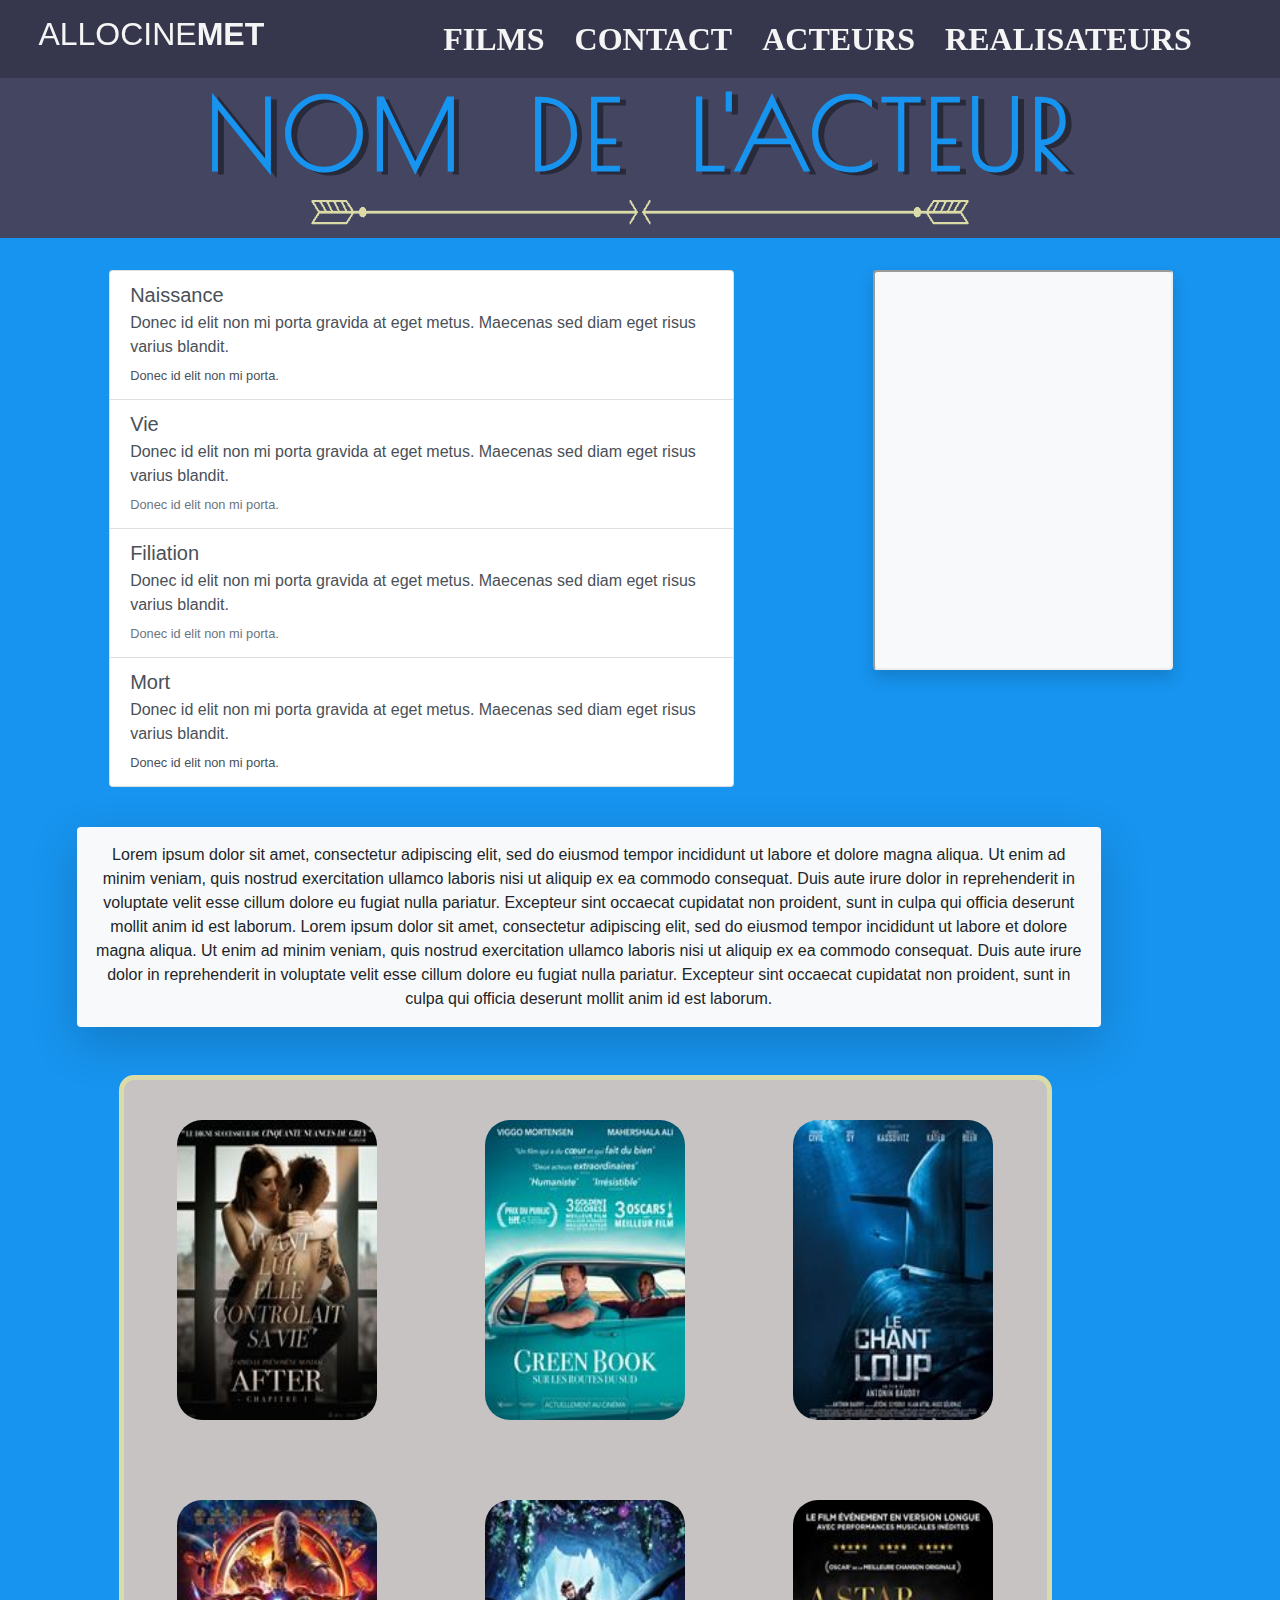
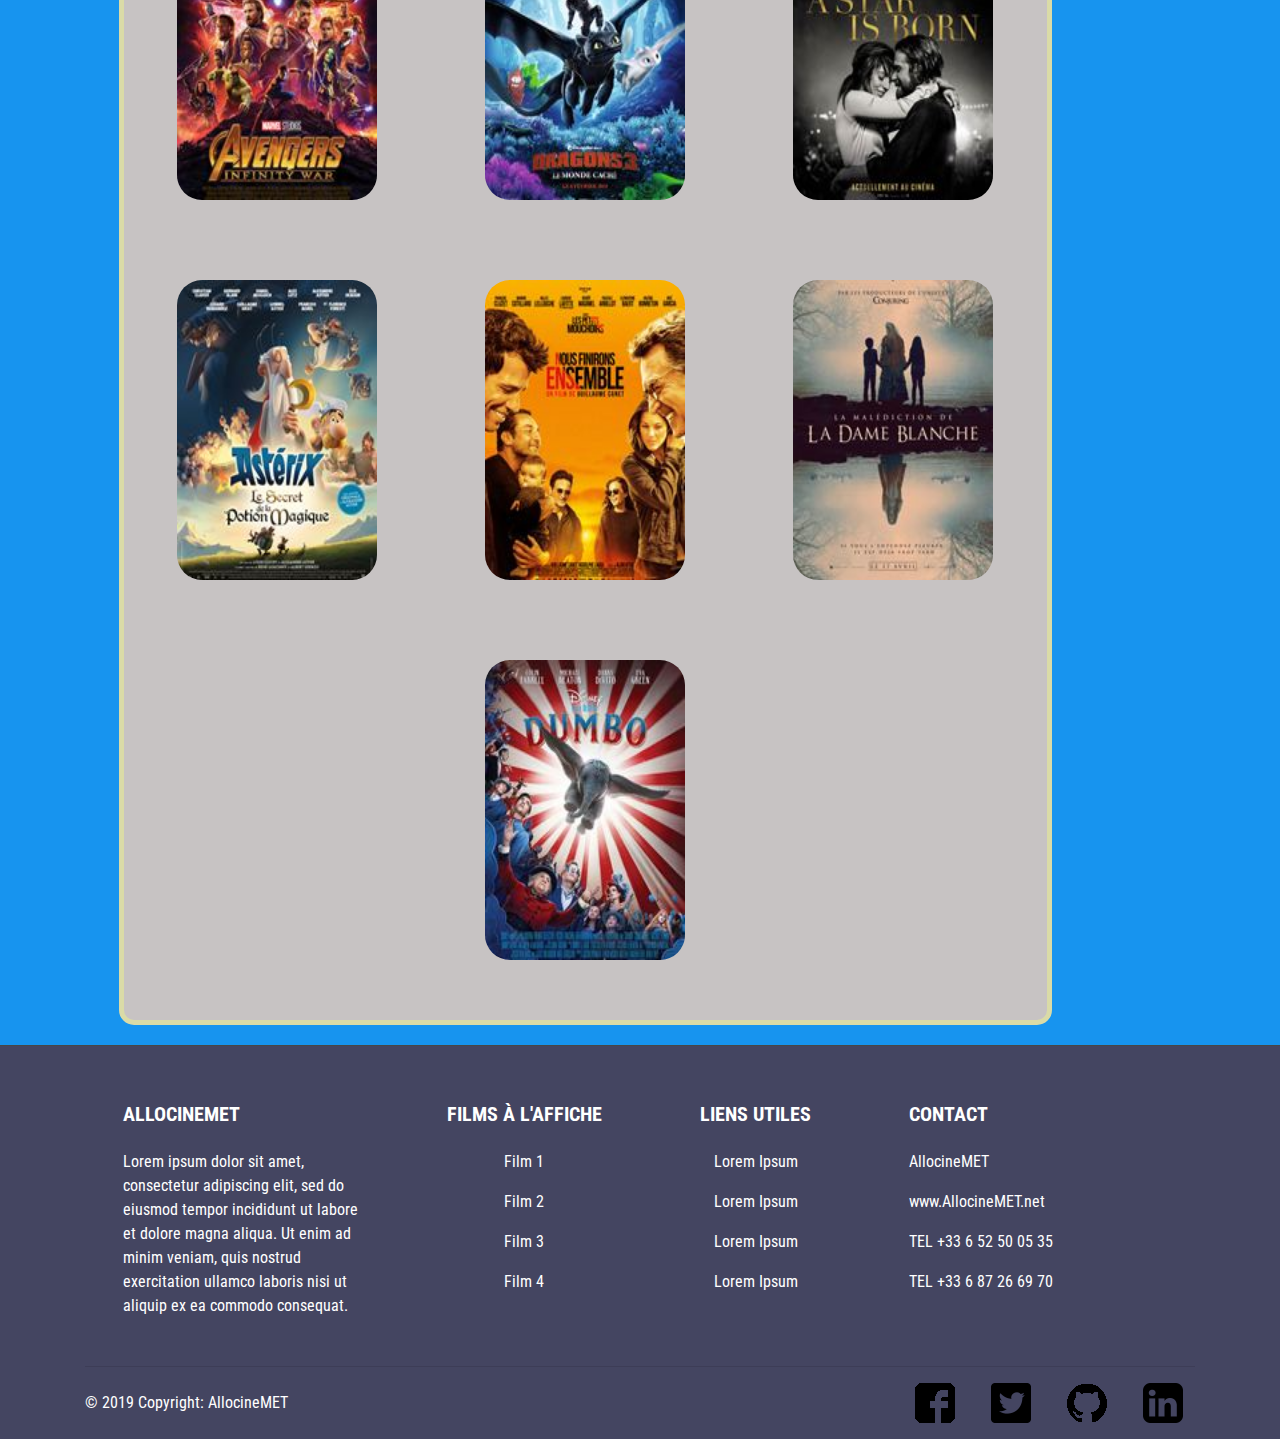
<file: acteur.html>
<!DOCTYPE html>
<html lang="fr">
<head>
    <meta charset="UTF-8">
    <meta name="viewport" content="width=device-width, initial-scale=1.0">
    <meta http-equiv="X-UA-Compatible" content="ie=edge">
    <title>Acteur</title>

<!-- Bootstrap CSS -->
    <link rel="stylesheet" href="https://stackpath.bootstrapcdn.com/bootstrap/4.3.1/css/bootstrap.min.css" integrity="sha384-ggOyR0iXCbMQv3Xipma34MD+dH/1fQ784/j6cY/iJTQUOhcWr7x9JvoRxT2MZw1T" crossorigin="anonymous">
<!--Animate CSS -->
    <link rel="stylesheet" href="https://cdnjs.cloudflare.com/ajax/libs/animate.css/3.7.0/animate.min.css">
<!--  pour la police des titres  -->
    <link href="https://fonts.googleapis.com/css?family=Poiret+One" rel="stylesheet">
<!-- pour les autres textes -->
<link href="https://fonts.googleapis.com/css?family=Roboto+Condensed" rel="stylesheet">
<!--mon CSS -->
    <link rel="stylesheet" href="css/style_pages_cont_real_act.css">
    <link rel="stylesheet" href="css/footer.css">


</head>

<body>
    <!--//////////////////////////////  NAVBAR  \\\\\\\\\\\\\\\\\\\\\\\\\\\\\\\\\\\\\\\\-->

    <header id="haut">
        <nav class="fixed-top" id="link_nav">
            <a href="index.html" id="logo">ALLOCINE<strong>MET</strong></a>
            <div id="Navbar">
                <a class="liens" href="allo_films.html">FILMS </a>
                <a class="liens"href="contact.html">CONTACT </a>
                <a class="liens"href="acteur.html">ACTEURS </a>
                <a class="liens"href="realisateur.html">REALISATEURS </a>
            </div>
            <div class="m-nav-toggle">
                <span class="m-toggle-icon"></span>
            </div>
        </nav>
    </header>


  <main id="acteur">

        <!--  pour le titre -->
        <div class="hoofd">
          <h1 class="text-uppercase">Nom de l'acteur</h1>
          <div class="fleches_2">
          <img class="fleche_g animated fadeInLeft" src="img/ligne_g.png">
          <img class="fleche_d animated fadeInRight" src="img/ligne_d.png">
      </div>
      </div>

<!-- pour la partie carte d'identité et sa photo -->

<div class="row">
  <div class="col-1 col-sm-1 col-md-1 col-lg-1 col-xl-1"></div>
  <div class="col-10 col-sm-10 col-md-5 col-lg-5 col-xl-6">

  <div class="list-group CI">
<a href="#" class="list-group-item list-group-item-action">
  <div class="d-flex w-100 justify-content-between">
    <h5 class="mb-1">Naissance</h5>
  </div>
  <p class="mb-1">Donec id elit non mi porta gravida at eget metus. Maecenas sed diam eget risus varius blandit.</p>
  <small>Donec id elit non mi porta.</small>
</a>
<a href="#" class="list-group-item list-group-item-action">
  <div class="d-flex w-100 justify-content-between">
    <h5 class="mb-1">Vie</h5>
  </div>
  <p class="mb-1">Donec id elit non mi porta gravida at eget metus. Maecenas sed diam eget risus varius blandit.</p>
  <small class="text-muted">Donec id elit non mi porta.</small>
</a>
<a href="#" class="list-group-item list-group-item-action">
  <div class="d-flex w-100 justify-content-between">
    <h5 class="mb-1">Filiation</h5>
  </div>
  <p class="mb-1">Donec id elit non mi porta gravida at eget metus. Maecenas sed diam eget risus varius blandit.</p>
  <small class="text-muted">Donec id elit non mi porta.</small>
</a>
<a href="#" class="list-group-item list-group-item-action">
  <div class="d-flex w-100 justify-content-between">
    <h5 class="mb-1">Mort</h5>
  </div>
  <p class="mb-1">Donec id elit non mi porta gravida at eget metus. Maecenas sed diam eget risus varius blandit.</p>
  <small>Donec id elit non mi porta.</small>
</a>
</div>
</div>


<div class="col-3 col-sm-3 col-md-1 col-lg-1 col-xl-1"></div>

<div class="col-6 col-sm-6 col-md-3 col-lg-3 col-xl-3">

  <iframe class="shadow p-3 mb-5 bg-light rounded" src="" height="400px" width="300px"></iframe>

</div>
<div class="col-3 col-sm-3 col-md-2 col-lg-2 col-xl-1"></div>

</div>
</div>


<!--  pour la descrition du parcours cinématographique de l'acteur  -->


    <p class="text-center shadow-lg p-3 mb-5 bg-light rounded">Lorem ipsum dolor sit amet, consectetur adipiscing elit,
      sed do eiusmod tempor incididunt ut labore et dolore magna aliqua. Ut enim ad
      minim veniam, quis nostrud exercitation ullamco laboris nisi ut aliquip ex ea
      commodo consequat. Duis aute irure dolor in reprehenderit in voluptate velit
      esse cillum dolore eu fugiat nulla pariatur. Excepteur sint occaecat cupidatat
      non proident, sunt in culpa qui officia deserunt mollit anim id est laborum. Lorem ipsum dolor sit amet, consectetur adipiscing elit,
        sed do eiusmod tempor incididunt ut labore et dolore magna aliqua. Ut enim ad
        minim veniam, quis nostrud exercitation ullamco laboris nisi ut aliquip ex ea
        commodo consequat. Duis aute irure dolor in reprehenderit in voluptate velit
        esse cillum dolore eu fugiat nulla pariatur. Excepteur sint occaecat cupidatat
        non proident, sunt in culpa qui officia deserunt mollit anim id est laborum.
    </p>


    <div class="col-md-10">
        <div class="liens_films">
            <a href="#"><img class="affiche" src="img/1.jpg"></a>
            <a href="#"><img class="affiche" src="img/2.jpg"></a>
            <a href="#"><img class="affiche" src="img/3.jpg"></a>
            <a href="#"><img class="affiche" src="img/4.jpg"></a>
            <a href="#"><img class="affiche" src="img/5.jpg"></a>
            <a href="#"><img class="affiche" src="img/6.jpg"></a>
            <a href="#"><img class="affiche" src="img/7.jpg"></a>
            <a href="#"><img class="affiche" src="img/8.jpg"></a>
            <a href="#"><img class="affiche" src="img/9.jpg"></a>
            <a href="#"><img class="affiche" src="img/10.jpg"></a>

        </div>
    </div>

    </main>

    <footer id="footer" class="page-footer font-small text-white mdb-color pt-4 sticky bottom">

        <!-- Footer Links -->
        <div class="container text-center text-md-left ">

          <!-- Footer links -->
          <div class="row text-center text-md-left mt-3 pb-3 mx-auto">

            <!-- Grid column -->
            <div class="col-md-3 col-lg-3 col-xl-3 mx-auto mt-3">
              <h5 class=" text-uppercase mb-4  font-weight-bold text-white"><a href="index.html"> AllocineMET</a></h5>
              <p>Lorem ipsum dolor sit amet, consectetur adipiscing elit, sed do eiusmod tempor incididunt ut labore et dolore magna aliqua. Ut enim ad minim veniam,
                quis nostrud exercitation ullamco laboris nisi ut aliquip ex ea commodo consequat.</p>
            </div>
            <!-- Grid column -->

            <hr class="w-100 clearfix d-md-none">

            <!-- Grid column -->
            <div class="col-md-2 col-lg-2 col-xl-2 mx-auto mt-3 text-center">
              <h5 class="text-uppercase mb-4 font-weight-bold">Films à l'affiche</h5>
              <p>
                <a href="#">Film 1</a>
              </p>
              <p>
                <a href="#">Film 2</a>
              </p>
              <p>
                <a href="#">Film 3</a>
              </p>
              <p>
                <a href="#">Film 4</a>
              </p>
            </div>
            <!-- Grid column -->

            <hr class="w-100 clearfix d-md-none">

            <!-- Grid column -->
            <div class="col-md-3 col-lg-2 col-xl-2 mx-auto mt-3 text-center">
              <h5 class="text-uppercase mb-4 font-weight-bold">Liens utiles</h5>
              <p>
                <a href="https://simplon.co/">Lorem Ipsum</a>
              </p>
              <p>
                <a href="https://simplon-charleville.fr/">Lorem Ipsum</a>
              </p>
              <p>
                <a href="#!">Lorem Ipsum</a>
              </p>
              <p>
                <a href="#">Lorem Ipsum</a>
              </p>
            </div>

            <!-- Grid column -->
            <hr class="w-100 clearfix d-md-none">

            <!-- Grid column -->
            <div class="col-md-4 col-lg-3 col-xl-3 mx-auto mt-3">
              <h5 class="text-uppercase mb-4 font-weight-bold"><a href="contact.php">Contact</a></h5>
              <p>
                AllocineMET</p>
              <p>
                www.AllocineMET.net</p>
              <p>
                 TEL +33 6 52 50 05 35</p>
              <p>
                 TEL +33 6 87 26 69 70</p>
            </div>
            <!-- Grid column -->

          </div>
          <!-- Footer links -->

          <hr class="hr-footer">

          <!-- Grid row -->
          <div class="row d-flex align-items-center">

            <!-- Grid column -->
            <div class="col-md-7 col-lg-8">

              <!--Copyright-->
          <p class="text-center text-md-left">© 2019 Copyright: AllocineMET

              </p>

            </div>
            <!-- Grid column -->

            <!-- Grid column -->
            <div class="col-md-5 col-lg-4 ml-lg-0">

              <!-- Social buttons -->
              <div class="text-center text-md-right">
                <ul class="list-unstyled list-inline">
                  <li class="list-inline-item">
                    <a class="btn-floating btn-sm rgba-white-slight mx-1" href="https://www.facebook.com/">
                      <img src="img/facebook.png" title="facebook">
                    </a>
                  </li>
                  <li class="list-inline-item">
                    <a class="btn-floating btn-sm rgba-white-slight mx-1" href="https://twitter.com/">
                      <img src="img/twitter.png" title="twitter">
                    </a>
                  </li>
                  <li class="list-inline-item">
                    <a class="btn-floating btn-sm rgba-white-slight mx-1" href="https://github.com/">
                      <img src="img/github.png" title="github">
                    </a>
                  </li>
                  <li class="list-inline-item">
                    <a class="btn-floating btn-sm rgba-white-slight mx-1" href="https://fr.linkedin.com/">
                      <img src="img/linkedin.png" title="linkedin">
                    </a>
                  </li>
                </ul>
              </div>

            </div>
            <!-- Grid column -->

          </div>
          <!-- Grid row -->

        </div>
        <!-- Footer Links -->

      </footer>

      <div><a id="cRetour" class="cInvisible" href="#haut"></a></div>

<!-- jQuery first, then Popper.js, then Bootstrap JS -->
<script src="https://code.jquery.com/jquery-3.3.1.slim.min.js" integrity="sha384-q8i/X+965DzO0rT7abK41JStQIAqVgRVzpbzo5smXKp4YfRvH+8abtTE1Pi6jizo" crossorigin="anonymous"></script>
<script src="https://cdnjs.cloudflare.com/ajax/libs/popper.js/1.14.7/umd/popper.min.js" integrity="sha384-UO2eT0CpHqdSJQ6hJty5KVphtPhzWj9WO1clHTMGa3JDZwrnQq4sF86dIHNDz0W1" crossorigin="anonymous"></script>
<script src="https://stackpath.bootstrapcdn.com/bootstrap/4.3.1/js/bootstrap.min.js" integrity="sha384-JjSmVgyd0p3pXB1rRibZUAYoIIy6OrQ6VrjIEaFf/nJGzIxFDsf4x0xIM+B07jRM" crossorigin="anonymous"></script>

<script>      
      
      $('.m-nav-toggle').click(function(e){
        e.preventDefault();
        $('#Navbar').toggleClass('is-open');
    })

document.addEventListener('DOMContentLoaded', function () {
    window.onscroll = function (ev) {
        document.getElementById("cRetour").className = (window.pageYOffset > 100) ? "cVisible" :
            "cInvisible";
    };
});

$('#sidebarCollapse').click(function (e) {
    e.preventDefault();
    $('#sidebar').toggleClass('active');
})

function openModal() {
    document.getElementById("modal").style.top = "0px";
}

function closeModal() {
    document.getElementById("modal").style.top = "-780px";
}</script>

</body>
</html>
</file>
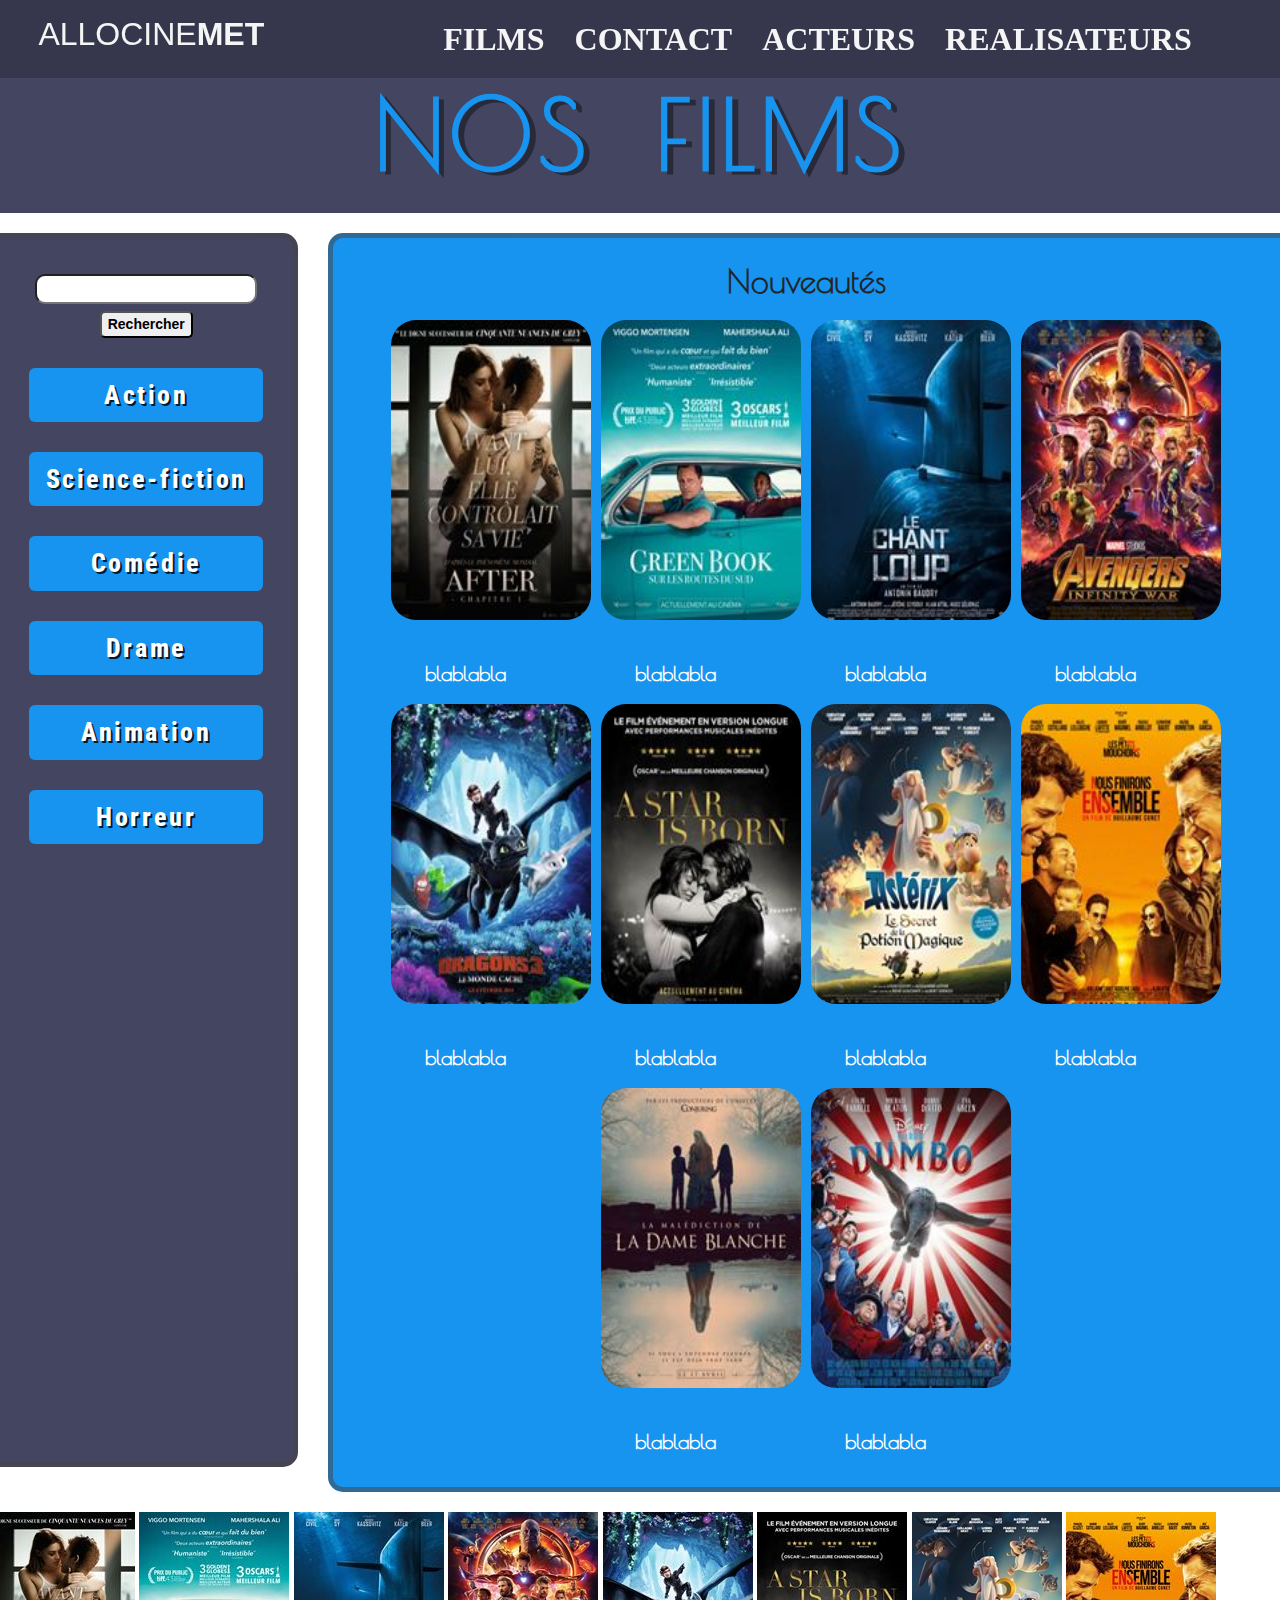
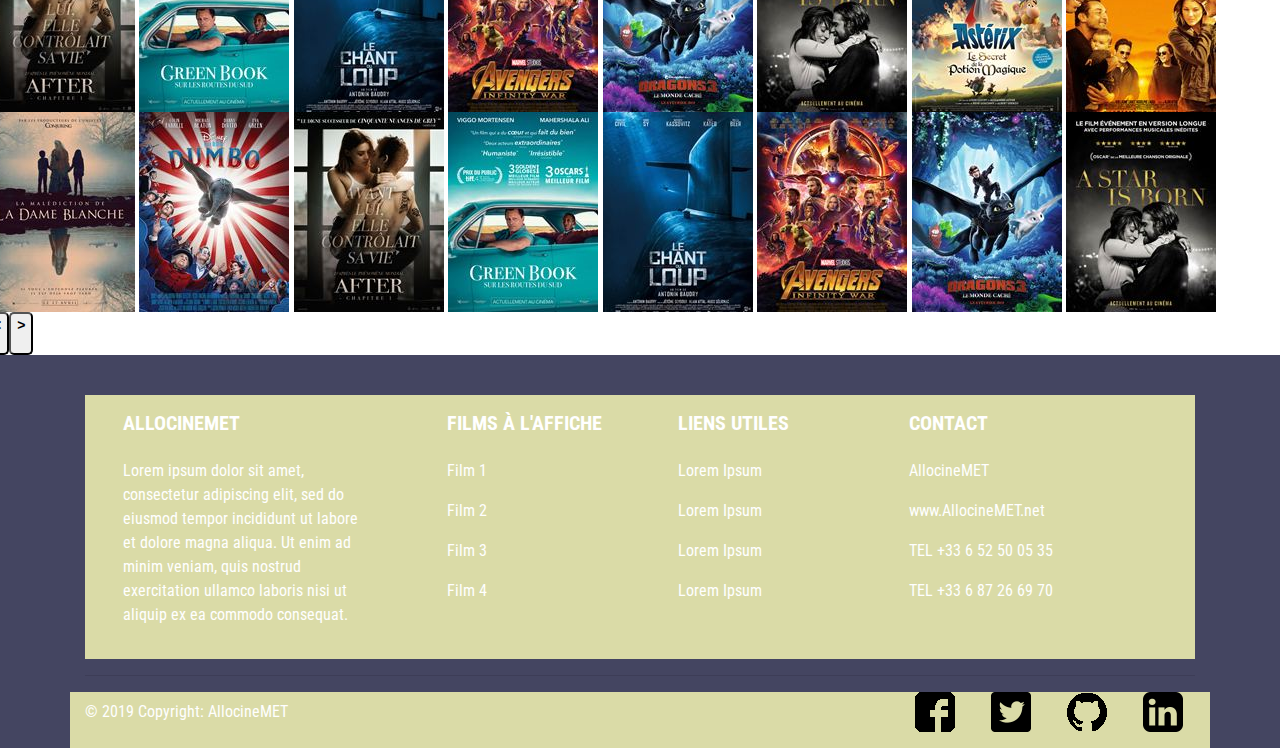
<file: allo_films.html>
<!DOCTYPE html>
<html lang="en">

<head>
    <meta charset="UTF-8">
    <meta name="viewport" content="width=device-width, initial-scale=1.0">
    <meta http-equiv="X-UA-Compatible" content="ie=edge">
    <title>Document</title>
    <link href="https://fonts.googleapis.com/css?family=Poiret+One" rel="stylesheet">
    <link href="https://fonts.googleapis.com/css?family=Roboto+Condensed" rel="stylesheet">
    <link src="css/animate.css" rel="stylesheet">
    <link rel="stylesheet" href="https://stackpath.bootstrapcdn.com/bootstrap/4.3.1/css/bootstrap.min.css"
        integrity="sha384-ggOyR0iXCbMQv3Xipma34MD+dH/1fQ784/j6cY/iJTQUOhcWr7x9JvoRxT2MZw1T" crossorigin="anonymous">
    <link rel="stylesheet" href="css/allo_films.css">
    <link rel="stylesheet" href="css/animate.css">

</head>

<body>

    <!--//////////////////////////////  NAVBAR  \\\\\\\\\\\\\\\\\\\\\\\\\\\\\\\\\\\\\\\\-->

    <header id="haut">
        <nav class="fixed-top" id="link_nav">
            <a href="index.html" id="logo">ALLOCINE<strong>MET</strong></a>
            <div id="Navbar">
                <a class="liens" href="allo_films.html">FILMS </a>
                <a class="liens" href="contact.html">CONTACT </a>
                <a class="liens" href="acteur.html">ACTEURS </a>
                <a class="liens" href="realisateur.html">REALISATEURS </a>
            </div>
            <div class="m-nav-toggle">
                <span class="m-toggle-icon"></span>
            </div>
        </nav>
    </header>

    <!--//////////////////////////////  HEADER  \\\\\\\\\\\\\\\\\\\\\\\\\\\\\\\\\\\\\\\\-->

    <div class="header_films">
        <h1 class="animated flipInY delay-1s">NOS FILMS</h1>

    </div>

    <!--//////////////////////////////  LISTE GAUCHE  \\\\\\\\\\\\\\\\\\\\\\\\\\\\\\\\\\\\\\\\-->

    <div class="row nopadding" id="liste_films">
        <div class="col-lg-3 col-md-4 col-sm-4">
            <div class="menu_films">
                <ul id="menu-accordeon">
                    <input type="search" id="site-search" name="q" aria-label="Search through site content">

                    <button>Rechercher</button>

                    <li><a href="#" class="collapsible">Action</a>
                        <ul>
                            <li><a href="#">Top 2019</a></li>
                            <li><a href="#">Meilleurs films</a></li>
                            <li><a href="#">Box office</a></li>
                            <li><a href="#">Tous les films</a></li>
                        </ul>
                    </li>
                    <li><a href="#" class="collapsible">Science-fiction</a>
                        <ul>
                            <li><a href="#">Top 2019</a></li>
                            <li><a href="#">Meilleurs films</a></li>
                            <li><a href="#">Box office</a></li>
                            <li><a href="#">Tous les films</a></li>
                        </ul>
                    </li>
                    <li><a href="#" class="collapsible">Comédie</a>
                        <ul>
                            <li><a href="#">Top 2019</a></li>
                            <li><a href="#">Meilleurs films</a></li>
                            <li><a href="#">Box office</a></li>
                            <li><a href="#">Tous les films</a></li>
                        </ul>
                    </li>
                    <li><a href="#" class="collapsible">Drame</a>
                        <ul>
                            <li><a href="#">Top 2019</a></li>
                            <li><a href="#">Meilleurs films</a></li>
                            <li><a href="#">Box office</a></li>
                            <li><a href="#">Tous les films</a></li>
                        </ul>
                    </li>
                    <li><a href="#" class="collapsible">Animation</a>
                        <ul>
                            <li><a href="#">Top 2019</a></li>
                            <li><a href="#">Meilleurs films</a></li>
                            <li><a href="#">Box office</a></li>
                            <li><a href="#">Tous les films</a></li>
                        </ul>
                    </li>
                    <li><a href="#" class="collapsible">Horreur</a>
                        <ul>
                            <li><a href="#">Top 2019</a></li>
                            <li><a href="#">Meilleurs films</a></li>
                            <li><a href="#">Box office</a></li>
                            <li><a href="#">Tous les films</a></li>
                        </ul>
                    </li>
                </ul>
            </div>

            <!--//////////////////////////////  LISTE GAUCHE POUR SMARTPHONE  \\\\\\\\\\\\\\\\\\\\\\\\\\\\\\\\\\\\\\\\-->

            <div class="menu_films_portable">
                <ul id="menu-accordeon">
                    <input type="search" id="site-search" name="q" aria-label="Search through site content">
                    <button>Rechercher</button>
                    <li><a href="#" class="collapsible">Films</a>
                        <ul>
                            <li><a href="#" class="collapsible">Action</a>

                            </li>
                            <li><a href="#" class="collapsible">Science-fiction</a>

                            </li>
                            <li><a href="#" class="collapsible">Comédie</a>

                            </li>
                            <li><a href="#" class="collapsible">Drame</a>

                            </li>
                            <li><a href="#" class="collapsible">Animation</a>

                            </li>
                            <li><a href="#" class="collapsible">Horreur</a>

                            </li>
                        </ul>
                    </li>
                </ul>
            </div>
        </div>

        <!--//////////////////////////////  MINIATURES FILMS DROITE  \\\\\\\\\\\\\\\\\\\\\\\\\\\\\\\\\\\\\\\\-->

        <div class="col-lg-9 col-md-8 col-sm-8">
            <div class="liens_films fadeInUp animated">
                <div class="titre"> Nouveautés </div><br />
                <a href="content.html"><img class="effect " src="img/1.jpg" id="action">
                    <p>blablabla</p>
                </a>
                <a href="content.html"><img class="effect " src="img/2.jpg" id="science-fiction">
                    <p>blablabla</p>
                </a>
                <a href="content.html"><img class="effect " src="img/3.jpg" id="horreur">
                    <p>blablabla</p>
                </a>
                <a href="content.html"><img class="effect " src="img/4.jpg" id="action">
                    <p>blablabla</p>
                </a>
                <a href="content.html"><img class="effect " src="img/5.jpg" id="science-fiction">
                    <p>blablabla</p>
                </a>
                <a href="content.html"><img class="effect " src="img/6.jpg" id="horreur">
                    <p>blablabla</p>
                </a>
                <a href="content.html"><img class="effect " src="img/7.jpg" id="action">
                    <p>blablabla</p>
                </a>
                <a href="content.html"><img class="effect " src="img/8.jpg" id="science-fiction">
                    <p>blablabla</p>
                </a>
                <a href="content.html"><img class="effect " src="img/9.jpg" id="horreur">
                    <p>blablabla</p>
                </a>
                <a href="content.html"><img class="effect " src="img/10.jpg" id="action">
                    <p>blablabla</p>
                </a>
            </div>
        </div>

        <!--//////////////////////////////  CAROUSEL SIEMA  \\\\\\\\\\\\\\\\\\\\\\\\\\\\\\\\\\\\\\\\-->

        <div class="siema">
            <img src="img/1.jpg">
            <img src="img/2.jpg">
            <img src="img/3.jpg">
            <img src="img/4.jpg">
            <img src="img/5.jpg">
            <img src="img/6.jpg">
            <img src="img/7.jpg">
            <img src="img/8.jpg">
            <img src="img/9.jpg">
            <img src="img/10.jpg">
            <img src="img/1.jpg">
            <img src="img/2.jpg">
            <img src="img/3.jpg">
            <img src="img/4.jpg">
            <img src="img/5.jpg">
            <img src="img/6.jpg">
        </div>

        <button class="prev">
            <p>
                <</p> </button> <button class="next">
                    <p>></p>
        </button>
    </div>

    <!--            APPARITION IMAGE SELON SCROLL
    <script src="https://cdnjs.cloudflare.com/ajax/libs/gsap/2.1.2/TweenMax.min.js"></script>
    <script>
var derniere_position_de_scroll_connue = 0;
function faireQuelqueChose(position_scroll) {
  // faire quelque chose avec la position du scroll
}
window.addEventListener(function(e) {
           //     TweenMax.to('.liens_films', 4, {y: -800, ease: Elastic.easeOut.config(0.5, 0.2) });
                TweenLite.to('.liens_films', 0.8, {delay: 1, ease: Power1.easeOut, y: -800, opacity: 1 });
            })

        </script>
        -->


    <!--//////////////////////////////  FOOTER  \\\\\\\\\\\\\\\\\\\\\\\\\\\\\\\\\\\\\\\\-->

    <footer id="footer" class="page-footer font-small text-white mdb-color pt-4">

        <!-- Footer Links -->
        <div class="container text-center text-md-left ">

            <!-- Footer links -->
            <div class="row text-center text-md-left mt-3 pb-3 mx-auto">

                <!-- Grid column -->
                <div class="col-sm-12 col-md-3 col-lg-3 col-xl-3 mx-auto mt-3">
                    <h5 class=" text-uppercase mb-4  font-weight-bold text-white"><a href="index.html"> AllocineMET</a>
                    </h5>
                    <p>Lorem ipsum dolor sit amet, consectetur adipiscing elit, sed do eiusmod tempor incididunt ut
                        labore et dolore magna aliqua. Ut enim ad minim veniam,
                        quis nostrud exercitation ullamco laboris nisi ut aliquip ex ea commodo consequat.</p>
                </div>
                <!-- Grid column -->

                <hr class="w-100 clearfix d-md-none">

                <!-- Grid column -->
                <div class="col-sm-3 col-md-2 col-lg-2 col-xl-2 mx-auto mt-3" id="foot">
                    <h5 class="text-uppercase mb-4 font-weight-bold">Films à l'affiche</h5>
                    <p>
                        <a href="#">Film 1</a>
                    </p>
                    <p>
                        <a href="#">Film 2</a>
                    </p>
                    <p>
                        <a href="#">Film 3</a>
                    </p>
                    <p>
                        <a href="#">Film 4</a>
                    </p>
                </div>
                <!-- Grid column -->

                <hr class="w-100 clearfix d-md-none" id="foot">

                <!-- Grid column -->
                <div class="col-sm-3 col-md-3 col-lg-2 col-xl-2 mx-auto mt-3" id="foot">
                    <h5 class="text-uppercase mb-4 font-weight-bold">Liens utiles</h5>
                    <p>
                        <a href="https://simplon.co/">Lorem Ipsum</a>
                    </p>
                    <p>
                        <a href="https://simplon-charleville.fr/">Lorem Ipsum</a>
                    </p>
                    <p>
                        <a href="#!">Lorem Ipsum</a>
                    </p>
                    <p>
                        <a href="#">Lorem Ipsum</a>
                    </p>
                </div>

                <!-- Grid column -->
                <hr class="w-100 clearfix d-md-none" id="foot">

                <!-- Grid column -->
                <div class="col-sm-6 col-md-4 col-lg-3 col-xl-3 mx-auto mt-3">
                    <h5 class="text-uppercase mb-4 font-weight-bold"><a href="contact.php">Contact</a></h5>
                    <p>
                        AllocineMET</p>
                    <p>
                        www.AllocineMET.net</p>
                    <p>
                        TEL +33 6 52 50 05 35</p>
                    <p>
                        TEL +33 6 87 26 69 70</p>
                </div>
                <!-- Grid column -->

            </div>
            <!-- Footer links -->

            <hr class="hr-footer">

            <!-- Grid row -->
            <div class="row d-flex align-items-center">

                <!-- Grid column -->
                <div class="col-md-6 col-lg-7">

                    <!--Copyright-->
                    <p class="text-center text-md-left">© 2019 Copyright: AllocineMET

                    </p>

                </div>
                <!-- Grid column -->

                <!-- Grid column -->
                <div class="col-md-6 col-lg-5 ml-lg-0">

                    <!-- Social buttons -->
                    <div class="text-center text-md-right">
                        <ul class="list-unstyled list-inline">
                            <li class="list-inline-item">
                                <a class="btn-floating btn-sm rgba-white-slight mx-1" href="https://www.facebook.com/">
                                    <img src="img/facebook.png" title="facebook">
                                </a>
                            </li>
                            <li class="list-inline-item">
                                <a class="btn-floating btn-sm rgba-white-slight mx-1" href="https://twitter.com/">
                                    <img src="img/twitter.png" title="twitter">
                                </a>
                            </li>
                            <li class="list-inline-item">
                                <a class="btn-floating btn-sm rgba-white-slight mx-1" href="https://github.com/">
                                    <img src="img/github.png" title="github">
                                </a>
                            </li>
                            <li class="list-inline-item">
                                <a class="btn-floating btn-sm rgba-white-slight mx-1" href="https://fr.linkedin.com/">
                                    <img src="img/linkedin.png" title="linkedin">
                                </a>
                            </li>
                        </ul>
                    </div>

                </div>
                <!-- Grid column -->

            </div>
            <!-- Grid row -->

        </div>
        <!-- Footer Links -->

    </footer>

    <!--//////////////////////////////  BACK TO TOP BTN  \\\\\\\\\\\\\\\\\\\\\\\\\\\\\\\\\\\\\\\\-->

    <div><a id="cRetour" class="cInvisible" href="#haut"></a></div>


    <!--//////////////////////////////  SCRIPTS  \\\\\\\\\\\\\\\\\\\\\\\\\\\\\\\\\\\\\\\\-->

    <script src="https://code.jquery.com/jquery-3.4.0.slim.min.js"
        integrity="sha256-ZaXnYkHGqIhqTbJ6MB4l9Frs/r7U4jlx7ir8PJYBqbI=" crossorigin="anonymous"></script>
    <script src="js/siema.min.js"></script>
    <script src="js/allo_films.js"></script>

</body>

</html>
</file>
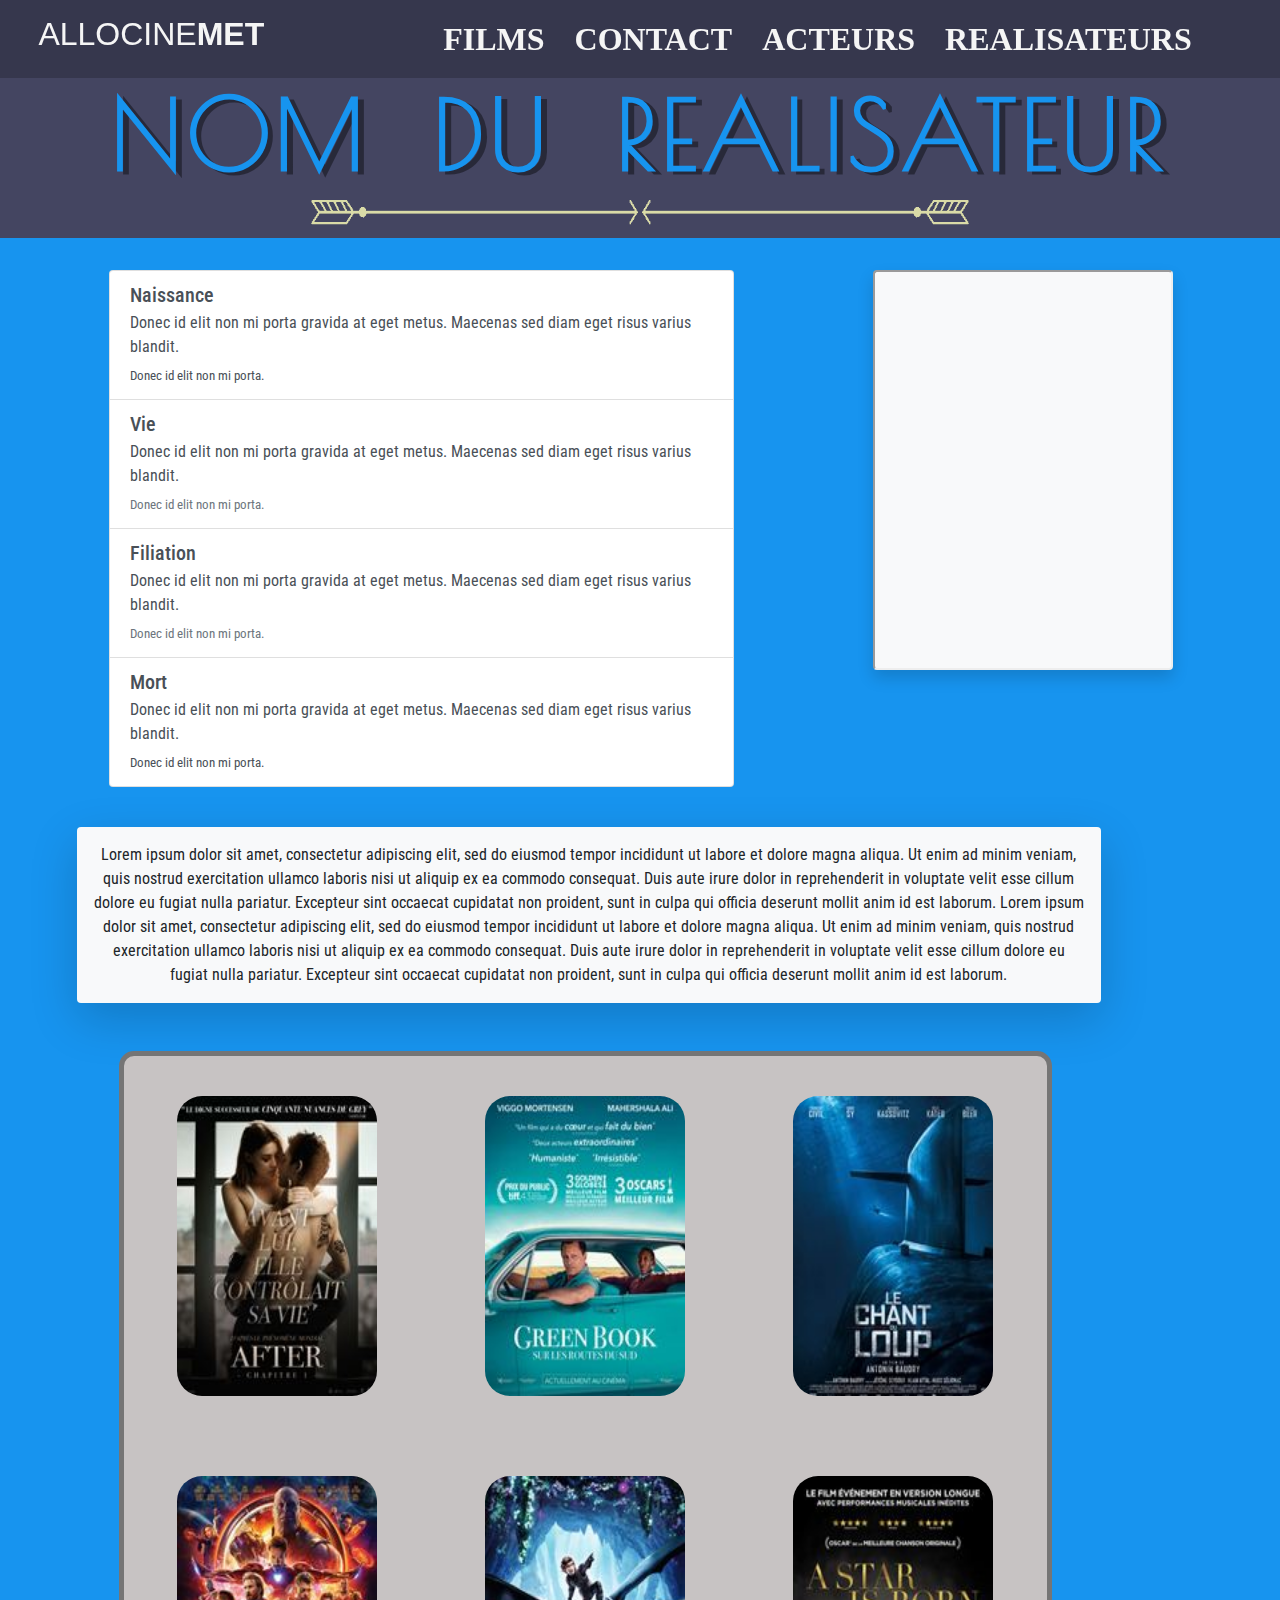
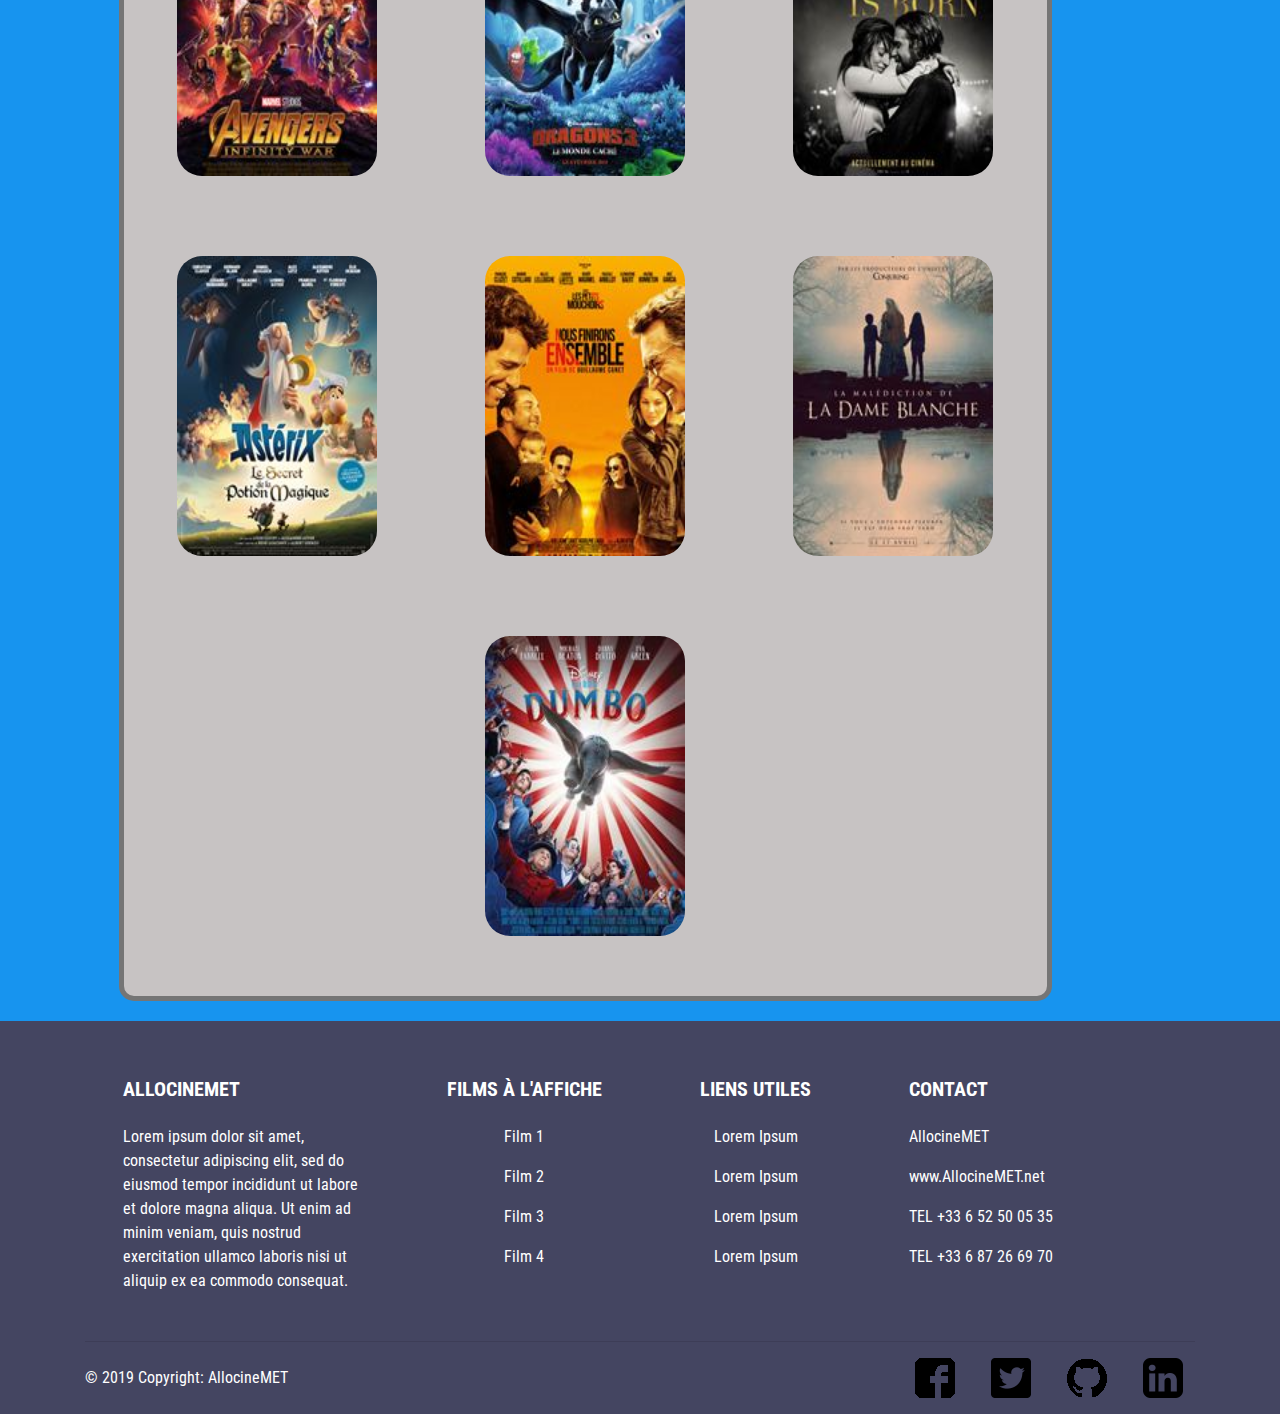
<file: realisateur.html>
<!DOCTYPE html>
<html lang="fr">
<head>
    <meta charset="UTF-8">
    <meta name="viewport" content="width=device-width, initial-scale=1.0">
    <meta http-equiv="X-UA-Compatible" content="ie=edge">
    <title>Réalisateur</title>

<!-- Bootstrap CSS -->
    <link rel="stylesheet" href="https://stackpath.bootstrapcdn.com/bootstrap/4.3.1/css/bootstrap.min.css" integrity="sha384-ggOyR0iXCbMQv3Xipma34MD+dH/1fQ784/j6cY/iJTQUOhcWr7x9JvoRxT2MZw1T" crossorigin="anonymous">
<!--Animate CSS -->
    <link rel="stylesheet" href="https://cdnjs.cloudflare.com/ajax/libs/animate.css/3.7.0/animate.min.css">
<!--  pour la police des titres  -->
    <link href="https://fonts.googleapis.com/css?family=Poiret+One" rel="stylesheet">
<!-- pour les autres textes -->
    <link href="https://fonts.googleapis.com/css?family=Roboto+Condensed" rel="stylesheet">
<!--mon CSS -->
    <link rel="stylesheet" href="css/style_pages_cont_real_act.css">
    <link rel="stylesheet" href="css/footer.css">

</head>

<body>
    <!--//////////////////////////////  NAVBAR  \\\\\\\\\\\\\\\\\\\\\\\\\\\\\\\\\\\\\\\\-->

    <header id="haut">
        <nav class="fixed-top" id="link_nav">
            <a href="index.thml" id="logo">ALLOCINE<strong>MET</strong></a>
            <div id="Navbar">
                <a class="liens" href="allo_films.html">FILMS </a>
                <a class="liens"href="contact.html">CONTACT </a>
                <a class="liens"href="acteur.html">ACTEURS </a>
                <a class="liens"href="realisateur.html">REALISATEURS </a>
            </div>
            <div class="m-nav-toggle">
                <span class="m-toggle-icon"></span>
            </div>
        </nav>
    </header>


  <main id="real">

        <!--  pour le titre -->
        <div class="hoofd">
          <h1 class="text-uppercase">Nom du realisateur</h1>
          <div class="fleches_2">
          <img class="fleche_g animated fadeInLeft" src="img/ligne_g.png">
          <img class="fleche_d animated fadeInRight" src="img/ligne_d.png">
      </div>
      </div>


  <!--<div class="header_films">
          <h1>NOS FILMS</h1>
          <div class="ligne">
          <img class="ligne_g fadeInLeft animated" src="img/ligne_g.png">
          <img class="ligne_d fadeInRight animated" src="img/ligne_d.png">
      </div>
    </div>-->
<!-- pour la partie carte d'identité et sa photo -->

<div class="row">
  <div class="col-1 col-sm-1 col-md-1 col-lg-1 col-xl-1"></div>
  <div class="col-10 col-sm-10 col-md-5 col-lg-5 col-xl-6">

  <div class="list-group CI">
<a href="#" class="list-group-item list-group-item-action">
  <div class="d-flex w-100 justify-content-between">
    <h5 class="mb-1">Naissance</h5>
  </div>
  <p class="mb-1">Donec id elit non mi porta gravida at eget metus. Maecenas sed diam eget risus varius blandit.</p>
  <small>Donec id elit non mi porta.</small>
</a>
<a href="#" class="list-group-item list-group-item-action">
  <div class="d-flex w-100 justify-content-between">
    <h5 class="mb-1">Vie</h5>
  </div>
  <p class="mb-1">Donec id elit non mi porta gravida at eget metus. Maecenas sed diam eget risus varius blandit.</p>
  <small class="text-muted">Donec id elit non mi porta.</small>
</a>
<a href="#" class="list-group-item list-group-item-action">
  <div class="d-flex w-100 justify-content-between">
    <h5 class="mb-1">Filiation</h5>
  </div>
  <p class="mb-1">Donec id elit non mi porta gravida at eget metus. Maecenas sed diam eget risus varius blandit.</p>
  <small class="text-muted">Donec id elit non mi porta.</small>
</a>
<a href="#" class="list-group-item list-group-item-action">
  <div class="d-flex w-100 justify-content-between">
    <h5 class="mb-1">Mort</h5>
  </div>
  <p class="mb-1">Donec id elit non mi porta gravida at eget metus. Maecenas sed diam eget risus varius blandit.</p>
  <small>Donec id elit non mi porta.</small>
</a>
</div>
</div>


<div class="col-3 col-sm-3 col-md-1 col-lg-1 col-xl-1"></div>

<div class="col-6 col-sm-6 col-md-3 col-lg-3 col-xl-3">

  <iframe class="shadow p-3 mb-5 bg-light rounded" src="" height="400px" width="300px"></iframe>

</div>
<div class="col-3 col-sm-3 col-md-2 col-lg-2 col-xl-1"></div>

</div>
</div>


<!--  pour la descrition de l'oeuvre du réalisateur  -->


    <p class="text-center shadow-lg p-3 mb-5 bg-light rounded">Lorem ipsum dolor sit amet, consectetur adipiscing elit,
      sed do eiusmod tempor incididunt ut labore et dolore magna aliqua. Ut enim ad
      minim veniam, quis nostrud exercitation ullamco laboris nisi ut aliquip ex ea
      commodo consequat. Duis aute irure dolor in reprehenderit in voluptate velit
      esse cillum dolore eu fugiat nulla pariatur. Excepteur sint occaecat cupidatat
      non proident, sunt in culpa qui officia deserunt mollit anim id est laborum. Lorem ipsum dolor sit amet, consectetur adipiscing elit,
        sed do eiusmod tempor incididunt ut labore et dolore magna aliqua. Ut enim ad
        minim veniam, quis nostrud exercitation ullamco laboris nisi ut aliquip ex ea
        commodo consequat. Duis aute irure dolor in reprehenderit in voluptate velit
        esse cillum dolore eu fugiat nulla pariatur. Excepteur sint occaecat cupidatat
        non proident, sunt in culpa qui officia deserunt mollit anim id est laborum.
    </p>


    <div class="col-md-10">
        <div class="liens_films">
            <a href="#"><img class="affiche" src="img/1.jpg"></a>
            <a href="#"><img class="affiche" src="img/2.jpg"></a>
            <a href="#"><img class="affiche" src="img/3.jpg"></a>
            <a href="#"><img class="affiche" src="img/4.jpg"></a>
            <a href="#"><img class="affiche" src="img/5.jpg"></a>
            <a href="#"><img class="affiche" src="img/6.jpg"></a>
            <a href="#"><img class="affiche" src="img/7.jpg"></a>
            <a href="#"><img class="affiche" src="img/8.jpg"></a>
            <a href="#"><img class="affiche" src="img/9.jpg"></a>
            <a href="#"><img class="affiche" src="img/10.jpg"></a>

        </div>
    </div>

    </main>

    <footer id="footer" class="page-footer font-small text-white mdb-color pt-4 sticky bottom">

        <!-- Footer Links -->
        <div class="container text-center text-md-left ">

          <!-- Footer links -->
          <div class="row text-center text-md-left mt-3 pb-3 mx-auto">

            <!-- Grid column -->
            <div class="col-md-3 col-lg-3 col-xl-3 mx-auto mt-3">
              <h5 class=" text-uppercase mb-4  font-weight-bold text-white"><a href="index.html"> AllocineMET</a></h5>
              <p>Lorem ipsum dolor sit amet, consectetur adipiscing elit, sed do eiusmod tempor incididunt ut labore et dolore magna aliqua. Ut enim ad minim veniam,
                quis nostrud exercitation ullamco laboris nisi ut aliquip ex ea commodo consequat.</p>
            </div>
            <!-- Grid column -->

            <hr class="w-100 clearfix d-md-none">

            <!-- Grid column -->
            <div class="col-md-2 col-lg-2 col-xl-2 mx-auto mt-3 text-center">
              <h5 class="text-uppercase mb-4 font-weight-bold">Films à l'affiche</h5>
              <p>
                <a href="#">Film 1</a>
              </p>
              <p>
                <a href="#">Film 2</a>
              </p>
              <p>
                <a href="#">Film 3</a>
              </p>
              <p>
                <a href="#">Film 4</a>
              </p>
            </div>
            <!-- Grid column -->

            <hr class="w-100 clearfix d-md-none">

            <!-- Grid column -->
            <div class="col-md-3 col-lg-2 col-xl-2 mx-auto mt-3 text-center">
              <h5 class="text-uppercase mb-4 font-weight-bold">Liens utiles</h5>
              <p>
                <a href="https://simplon.co/">Lorem Ipsum</a>
              </p>
              <p>
                <a href="https://simplon-charleville.fr/">Lorem Ipsum</a>
              </p>
              <p>
                <a href="#!">Lorem Ipsum</a>
              </p>
              <p>
                <a href="#">Lorem Ipsum</a>
              </p>
            </div>

            <!-- Grid column -->
            <hr class="w-100 clearfix d-md-none">

            <!-- Grid column -->
            <div class="col-md-4 col-lg-3 col-xl-3 mx-auto mt-3">
              <h5 class="text-uppercase mb-4 font-weight-bold"><a href="contact.php">Contact</a></h5>
              <p>
                AllocineMET</p>
              <p>
                www.AllocineMET.net</p>
              <p>
                 TEL +33 6 52 50 05 35</p>
              <p>
                 TEL +33 6 87 26 69 70</p>
            </div>
            <!-- Grid column -->

          </div>
          <!-- Footer links -->

          <hr class="hr-footer">

          <!-- Grid row -->
          <div class="row d-flex align-items-center">

            <!-- Grid column -->
            <div class="col-md-7 col-lg-8">

              <!--Copyright-->
          <p class="text-center text-md-left">© 2019 Copyright: AllocineMET

              </p>

            </div>
            <!-- Grid column -->

            <!-- Grid column -->
            <div class="col-md-5 col-lg-4 ml-lg-0">

              <!-- Social buttons -->
              <div class="text-center text-md-right">
                <ul class="list-unstyled list-inline">
                  <li class="list-inline-item">
                    <a class="btn-floating btn-sm rgba-white-slight mx-1" href="https://www.facebook.com/">
                      <img src="img/facebook.png" title="facebook">
                    </a>
                  </li>
                  <li class="list-inline-item">
                    <a class="btn-floating btn-sm rgba-white-slight mx-1" href="https://twitter.com/">
                      <img src="img/twitter.png" title="twitter">
                    </a>
                  </li>
                  <li class="list-inline-item">
                    <a class="btn-floating btn-sm rgba-white-slight mx-1" href="https://github.com/">
                      <img src="img/github.png" title="github">
                    </a>
                  </li>
                  <li class="list-inline-item">
                    <a class="btn-floating btn-sm rgba-white-slight mx-1" href="https://fr.linkedin.com/">
                      <img src="img/linkedin.png" title="linkedin" class="in">
                    </a>
                  </li>
                </ul>
              </div>

            </div>
            <!-- Grid column -->

          </div>
          <!-- Grid row -->

        </div>
        <!-- Footer Links -->

      </footer>

      <div><a id="cRetour" class="cInvisible" href="#haut"></a></div>

      <!-- jQuery first, then Popper.js, then Bootstrap JS -->
      <script src="https://code.jquery.com/jquery-3.3.1.slim.min.js" integrity="sha384-q8i/X+965DzO0rT7abK41JStQIAqVgRVzpbzo5smXKp4YfRvH+8abtTE1Pi6jizo" crossorigin="anonymous"></script>
      <script src="https://cdnjs.cloudflare.com/ajax/libs/popper.js/1.14.7/umd/popper.min.js" integrity="sha384-UO2eT0CpHqdSJQ6hJty5KVphtPhzWj9WO1clHTMGa3JDZwrnQq4sF86dIHNDz0W1" crossorigin="anonymous"></script>
      <script src="https://stackpath.bootstrapcdn.com/bootstrap/4.3.1/js/bootstrap.min.js" integrity="sha384-JjSmVgyd0p3pXB1rRibZUAYoIIy6OrQ6VrjIEaFf/nJGzIxFDsf4x0xIM+B07jRM" crossorigin="anonymous"></script>

      <script>     
            
            $('.m-nav-toggle').click(function(e){
        e.preventDefault();
        $('#Navbar').toggleClass('is-open');
    })
      
      
      document.addEventListener('DOMContentLoaded', function () {
          window.onscroll = function (ev) {
              document.getElementById("cRetour").className = (window.pageYOffset > 100) ? "cVisible" :
                  "cInvisible";
          };
      });
      
      $('#sidebarCollapse').click(function (e) {
          e.preventDefault();
          $('#sidebar').toggleClass('active');
      })
      
      function openModal() {
          document.getElementById("modal").style.top = "0px";
      }
      
      function closeModal() {
          document.getElementById("modal").style.top = "-780px";
      }</script>

</body>
</html>
</file>
<file: css/style_pages_cont_real_act.css>
* {
  margin: 0;
  padding: 0;
  box-sizing: 0;
}

/*------------------------------
----pour le body des pages------
-------------------------------*/

#content, #real, #acteur {
  background-color: #1794ef;
  padding-bottom: 20px;
}

#content, #real {
  font-family: 'Roboto Condensed', sans-serif;
}

#acteur {
  background-color: #1794ef;
  border-bottom: 1px solid #474747;
}

/********************************** NAVBAR ***********************************/

#logo {
  font-size: 2em;
}

#Navbar{
  display: flex;
  flex-direction:row;
  justify-content:flex-end;
  width:70%;
  margin:auto;
  font-weight:bolder;
  font-family: 'Marko One', serif;
  font-size: 2em;
}

#link_nav{
  position: fixed;
  z-index:99;
  display:flex;
  flex-direction: row;
  padding-left:3%;
  padding-top:10px;
  padding-bottom:10px;
  background: rgba(0, 0, 0, 0.2);
}

#link_nav a{
  text-decoration: none;
  color: whitesmoke;
}

#Navbar a{
  padding:5px;
  margin: 0 10px;
}

#link_nav a:hover{
  color: #ffe640;
}

hr {
  width: 100%;
  color: white;
}

.m-nav-toggle{
  width: 30px;
  height: 23px;
  margin-left: 60%;
  display: none;
  align-items: center;
  cursor: pointer;
}
span.m-toggle-icon, span.m-toggle-icon:before, span.m-toggle-icon:after{
  content: "";
  display:block;
  width: 100%;
  height: 3px;
  background: #fff;
  position: relative;

}
span.m-toggle-icon:before{top: 10px;}
span.m-toggle-icon:after{top: -13px;}

#Navbar.is-open{

  transform: translateY(0);
}

/*------------------------------
----pour le titre---------------
-------------------------------*/

#content .hoofd, #real .hoofd, #acteur .hoofd {
    display: flex;
    align-items: center;
    justify-content: center;
    flex-direction: column;
    width: 100%;
    min-height: 20vh;
    background-color: #444561;
    padding-bottom: 1%;
    margin-bottom: 2em;
}

#content h1, #real h1, #acteur h1 {
  font-family: 'Poiret One', cursive;
  text-shadow: .06em .03em rgba(0, 0, 0, 0.404);
  font-size: 6em;
  font-weight: 600;
  word-spacing: 0.4em;
  letter-spacing: 0.05em;
  text-align: center;
  margin-top: 0.8em;
}

#content h1, #real h1 {
  color: #1794ef;
}

#acteur h1{
  color: #1794ef;;
}

 .fleches_2 {
  flex-direction: row;
  text-align: center;
}

.fleche_d, .fleche_g {
  height: 10%;
  width: 35%;
}


/*-----------------------------------------
----pour l'image du film sur content------
-----------------------------------------*/

#content .media, {
  width: 70%;
  height: 700px;
  margin: 20px auto;
  padding: 5px auto;
}

/*------------------------------
----pour la partie texte------
-------------------------------*/

#content .text-center, #real .text-center, #acteur .text-center {
  padding: 20px 10%;
  width: 80%;
}

#content .text-center {
  margin: 20px auto;
}

#real .text-center, #acteur .text-center {
  margin-left: 6%;
  margin-top: 20px;

}

/*------------------------------
----pour la partie récap------
-------------------------------*/

#content .row {
  margin-bottom: 20px;
}

/*----------------------------------
----pour la video bande annonce------
-----------------------------------*/

#content iframe {
  margin-top: 5%;
}

/*----------------------------------------
----pour la partie CI du réalisateur------
-----------------------------------------*/

#real .row, #acteur .row {
  margin-top: 20px;
}

#real .CI, #acteur .CI {
  margin-bottom: 20px;
}


/*------------------------------------
----pour la galerie des affiches------
-------------------------------------*/

#real .liens_films, #acteur .liens_films {
    display: flex;
    flex-direction: row;
    flex-wrap: wrap;
    background-color: #c7c3c3;
    justify-content: space-around;
    height: 100%;
    margin-left: 10%;
    border-radius: 15px;
    padding-bottom: 20px;
}

#acteur .liens_films{
  border: 5px solid #dadba7;
}

#real .liens_films{
  border: 5px solid rgb(117, 117, 117);
}

#real .affiche, #acteur .affiche {
    width: 200px;
    height: 300px;
    margin: 40px;
    border-radius: 25px;
}

#real .affiche:hover, #acteur .affiche:hover {
  transform: scale(1.2);
    border: 5px solid #494343be;
    box-shadow: 2px 10px 178px 0px rgba(255, 255, 255, 0.75);
    -webkit-box-shadow: 2px 10px 178px 0px rgba(255, 255, 255, 0.75);
    -moz-box-shadow: 2px 10px 178px 0px rgba(255, 255, 255, 0.75);
    transition: all 0.6s ease-in-out;
}

/********************************** BACK TO TOP ***********************************/

a#cRetour {
  border-radius: 3px;
  padding: 10px;
  font-size: 15px;
  text-align: center;
  color: #fff;
  background: #474747;
  position: fixed;
  right: 20px;
  opacity: 1;
  z-index: 99999;
  transition: all ease-in 0.2s;
  backface-visibility: hidden;
  -webkit-backface-visibility: hidden;
  text-decoration: none;
}

a#cRetour:before {
  content: "\25b2";
}

a#cRetour:hover {
  background: rgba(0, 0, 0, 1);
  transition: all ease-in 0.2s;
}

a#cRetour.cInvisible {
  bottom: -35px;
  opacity: 0;
  transition: all ease-in 0.5s;
}

a#cRetour.cVisible {
  bottom: 20px;
  opacity: 1;
}


/*----------------------------------
----------media query----------------
----------------------------------*/

@media only screen and (max-width: 1199px) {
  #content iframe {
    margin-top: 10%;
  }
}

@media only screen and (max-width: 991px) {
  #content .ligne, #real .ligne, #acteur .ligne,{
    display: none;
  }

}

@media only screen and (max-width: 880px) {
  #content h1, #real h1, #acteur h1{
    font-size: 4em;
  }

@media only screen and (max-width: 767px) {

  #Navbar{
    transform: translateY(-100%);
    display: flex;
    flex-direction: column;
    position: absolute;
    justify-content: center;
    align-items: center;
   top: 0; left: 0;
   width: 100%;
   height: 100vh;
   background-color: #474747;
}

.m-nav-toggle{
  margin-left: 60%;
  display: flex;
  z-index: 999;
}

.liens {
  text-decoration: none;
  color: whitesmoke;
  font-size: 40px;
  margin-top: 50px;
  border-block-end: solid 1px rgb(255, 255, 255);
}

  #real .liens_films, #acteur .liens_films {
    margin-left: 2%;
  }
#real .text-center, #acteur .text-center {
    width: 90%;
  }
}

@media only screen and (max-width: 576px) {

  .m-nav-toggle{
    margin-left: 45%;
  }

  #content h1, #real h1, #acteur h1{
    font-size: 2em;
  }
  #content iframe {
    margin-left: 15%;
  }
  }
</file>
<file: css/footer.css>
* {
  margin: 0;
  padding: 0;
  box-sizing: 0;
}

/*------------------------------
----pour le footer------
-------------------------------*/
#footer {
  background-color: #444561;
  font-family: 'Roboto Condensed', sans-serif;
}

#footer a {
  color: white;
}

#footer a:hover {
  color: #ffe640;
}

/*----------------------------------
----------media query----------------
----------------------------------*/

@media only screen and (max-width: 1199px) {
  #footer .in {
    display: none;
  }
}

@media only screen and (max-width: 991px) {

}

@media only screen and (max-width: 767px) {
  #footer .in {
    display: initial;
  }
}

@media only screen and (max-width: 576px) {

  }
</file>
<file: css/allo_films.css>
body {
  margin: 0;
  padding: 0;
  overflow-x: hidden;
  box-sizing: 0;
}

.row {
  margin-left: -15px;
  margin-right: -15px;
  background-color: #dadba7;
}

/********************************** NAVBAR ***********************************/
#logo {
  font-size: 2em;
}

#Navbar{
  display: flex;
  flex-direction:row;
  justify-content:flex-end;
  width:70%;
  margin:auto;
  font-weight:bolder;
  font-family: 'Marko One', serif;
  font-size: 2em;
}

#link_nav{
  position: fixed;
  z-index:99;
  display:flex;
  flex-direction: row;
  padding-left:3%;
  padding-top:10px;
  padding-bottom:10px;
  background: rgba(0, 0, 0, 0.2);
}

#link_nav a{
  text-decoration: none;
  color: whitesmoke;
}

#Navbar a{
  padding:5px;
  margin: 0 10px;
}

#link_nav a:hover{
  color: #ffe640;
}

hr {
  width: 100%;
  color: white;
}

.m-nav-toggle{
  width: 30px;
  height: 23px;
  margin-left: 60%;
  display: none;
  align-items: center;
  cursor: pointer;
}
span.m-toggle-icon, span.m-toggle-icon:before, span.m-toggle-icon:after{
  content: "";
  display:block;
  width: 100%;
  height: 3px;
  background: #fff;
  position: relative;

}
span.m-toggle-icon:before{top: 10px;}
span.m-toggle-icon:after{top: -13px;}

#Navbar.is-open{

  transform: translateY(0);
}


/********************************** HEADER ***********************************/

.header_films {
  display: flex;
  align-items: center;
  flex-direction: column;
  justify-content: center;
  padding-bottom: 1%;
  width: 100%;
  min-height: 18vh;
  background-color: #444561;
  }

.header_films h1 {
  color: #1794ef;
  text-align: center;
  font-family: 'Poiret One', cursive;
  text-shadow: .06em .03em rgba(0, 0, 0, 0.404);
  font-size: 6em;
  font-weight: 600;
  word-spacing: 0.4em;
  letter-spacing: 0.05em;
  margin-top: 0.8em;
}

/********************************** LISTE FILMS ***********************************/

#liste_films {
  background-color: white;
}

.menu_films {
  border-radius: 0px 15px 15px 0px;
  margin-top: 20px;
  margin-bottom: 20px;
  background-color: #444561;
  height: 95%;
  border-right: solid 5px #4747478a;
  border-top: solid 5px #4747478a;
  border-bottom: solid 5px #4747478a;
}

.menu_films_portable {
  display: none;
}

input {
  width: 95%;
  margin: .4rem 0;
  border-radius: 10px;
}

button {
  border-radius: 5px;
  font-size: 14px;
  font-weight: 600;
}

#menu-accordeon {
  padding: 0;
  padding-top: 30px;
  margin-left: auto;
  margin-right: auto;
  list-style: none;
  text-align: center;
  width: 80%;
}

#menu-accordeon ul {
  padding: 0;
  list-style: none;
  text-align: center;
}

#menu-accordeon li {
  margin-top: 30px;
  background-color: #1794ef;
  border-radius: 6px;
  margin-bottom: 2px;

}

#menu-accordeon li li {
  max-height: 0;
  overflow: hidden;
  transition: all 2s;
  border-radius: 0;
  background: #444;
  box-shadow: none;
  border: none;
  margin: 0
}

#menu-accordeon a {
  display: block;
  text-decoration: none;
  color: white;
  text-shadow: 2px 2px rgba(0, 0, 0, 0.822);
  padding: 8px 0;
  font-family: 'Roboto Condensed', sans-serif;
  letter-spacing: 0.1em;
  font-size: 1.6em;
  font-weight: 800;
}

#menu-accordeon ul li a,
#menu-accordeon li:hover li a {
  font-size: 1em
}

#menu-accordeon a:hover {
  color: #ffe640;
}

#menu-accordeon ul li:last-child {
  border-radius: 0 0 6px 6px;
  border: none;
}

#menu-accordeon li:hover li {
  max-height: 15em;
}

.js #grid li {
  display: none;
  opacity: 0;
}


/********************************** LIENS FILMS ***********************************/

.liens_films {
  overflow: hidden;
  border-radius: 15px 0px 0px 15px;
  margin-top: 20px;
  margin-bottom: 20px;
  padding-bottom: 30px;
  display: flex;
  flex-direction: row;
  flex-wrap: wrap;
  justify-content: center;
  background-color: #1794ef;
  border-left: solid 5px #4747478a;
  border-top: solid 5px #4747478a;
  border-bottom: solid 5px #4747478a;
}

.liens_films p {
  text-align: center;
  font-size: 20px;
  font-family: 'Poiret One', cursive;
  font-weight: 900;
  margin-bottom: 0em;
  margin-top: -0.3em;
  padding-top: 2em;
  text-overflow: clip;
  max-width: 75%;
}

.liens_films a {
  text-decoration: none;
  color: white !important;
}

.liens_films a:hover {
  color: #ffe640;
}

.titre {
  margin-top: 2%;
  margin-left: 40%;
  margin-right: 40%;
  font-family: 'Poiret One', cursive;
  font-size: 2em;
  font-weight: 600;
}


.effect {
  border-radius: 25px;
  width: 200px;
  height: 300px;
  margin: 5px;
  margin-top: 15px;
}


.effect:hover {
  transform: scale(1.2);
  border: 5px solid #494343be;
  box-shadow: 2px 10px 178px 0px rgba(255, 255, 255, 0.75);
  -webkit-box-shadow: 2px 10px 178px 0px rgba(255, 255, 255, 0.75);
  -moz-box-shadow: 2px 10px 178px 0px rgba(255, 255, 255, 0.75);
  transition: all 0.6s ease-in-out;
}

/*------------------------------
----pour le footer------
-------------------------------*/
#footer {
  background-color: #444561;
  font-family: 'Roboto Condensed', sans-serif;
}

#footer a {
  color: white;
}

#footer a:hover {
  color: #ffe640;
}


/********************************** BACK TO TOP ***********************************/

a#cRetour {
  border-radius: 3px;
  padding: 10px;
  font-size: 15px;
  text-align: center;
  color: #fff;
  background: #474747;
  position: fixed;
  right: 20px;
  opacity: 1;
  z-index: 99999;
  transition: all ease-in 0.2s;
  backface-visibility: hidden;
  -webkit-backface-visibility: hidden;
  text-decoration: none;
}

a#cRetour:before {
  content: "\25b2";
}

a#cRetour:hover {
  background: rgba(0, 0, 0, 1);
  transition: all ease-in 0.2s;
}

a#cRetour.cInvisible {
  bottom: -35px;
  opacity: 0;
  transition: all ease-in 0.5s;
}

a#cRetour.cVisible {
  bottom: 20px;
  opacity: 1;
}


/********************************** MEDIA QUERIES ***********************************/

@media only screen and (max-width: 1199px) {

  .effect {
    width: 170px;
    height: 240px;
  }
}

@media only screen and (max-width: 880px) {

  .header_films h1 {
    margin-top: 1em;
    font-size: 4.2em;
  }

  .effect {
    width: 150px;
    height: 200px;
  }
}

@media only screen and (max-width: 767px) {

  #Navbar {
    transform: translateY(-100%);
    display: flex;
    flex-direction: column;
    position: absolute;
    justify-content: center;
    align-items: center;
    top: 0;
    left: 0;
    width: 100%;
    height: 100vh;
    background-color: #474747;
  }

  .m-nav-toggle {
    margin-left: 60%;
    display: flex;
    z-index: 999;
  }

  .liens {
    text-decoration: none;
    color: whitesmoke;
    font-size: 40px;
    margin-top: 50px;
    border-block-end: solid 1px rgb(255, 255, 255);
  }

  .header_films h1 {
    margin-top: 1em;
    font-size: 3.6em;
  }

  .effect {
    width: 120px;
    height: 170px;
  }

}

@media only screen and (max-width: 576px) {

  .m-nav-toggle {
    margin-left: 45%;
  }

  .header_films {
    width: 104%;
  }

  .header_films h1 {
    font-size: 3em;
    font-weight: 600;
    margin-top: 1em;
  }

  .menu_films {
    display: none;
  }

  .menu_films_portable {
    display: block;
    margin-top: 20px;
    padding-bottom: 25px;
    background-color: #dadba7;
    height: 70%;
    border-top: solid 5px #4747478a;
    border-bottom: solid 5px #4747478a;
  }

  #menu-accordeon {
    padding-top: 5px;
    margin-bottom: 25px;
    width: 60%;
  }

  #menu-accordeon li {
    margin-top: 10px;
  }

  .none {
    display: none;
  }

  #menu-accordeon a {
    padding: 0;
    margin-top: 10px;
  }

  .col,
  .col-1,
  .col-10,
  .col-11,
  .col-12,
  .col-2,
  .col-3,
  .col-4,
  .col-5,
  .col-6,
  .col-7,
  .col-8,
  .col-9,
  .col-auto,
  .col-lg,
  .col-lg-1,
  .col-lg-10,
  .col-lg-11,
  .col-lg-12,
  .col-lg-2,
  .col-lg-3,
  .col-lg-4,
  .col-lg-5,
  .col-lg-6,
  .col-lg-7,
  .col-lg-8,
  .col-lg-9,
  .col-lg-auto,
  .col-md,
  .col-md-1,
  .col-md-10,
  .col-md-11,
  .col-md-12,
  .col-md-2,
  .col-md-3,
  .col-md-4,
  .col-md-5,
  .col-md-6,
  .col-md-7,
  .col-md-8,
  .col-md-9,
  .col-md-auto,
  .col-sm,
  .col-sm-1,
  .col-sm-10,
  .col-sm-11,
  .col-sm-12,
  .col-sm-2,
  .col-sm-3,
  .col-sm-4,
  .col-sm-5,
  .col-sm-6,
  .col-sm-7,
  .col-sm-8,
  .col-sm-9,
  .col-sm-auto,
  .col-xl,
  .col-xl-1,
  .col-xl-10,
  .col-xl-11,
  .col-xl-12,
  .col-xl-2,
  .col-xl-3,
  .col-xl-4,
  .col-xl-5,
  .col-xl-6,
  .col-xl-7,
  .col-xl-8,
  .col-xl-9,
  .col-xl-auto {
    padding-left: 0;
    padding-right: 0;
    margin-bottom: -18px;
  }


  .liens_films {
    border-radius: 0;
    margin-top: 0;
  }

  .effect {
    width: 100px;
    height: 150px;
  }

  .next {
    margin-left: 80%;
  }

  .siema {
    margin-top: 20px;
    margin-bottom: 30px;
    margin-left: 1em;
  }

  #foot {
    display: none;
  }

}
</file>
